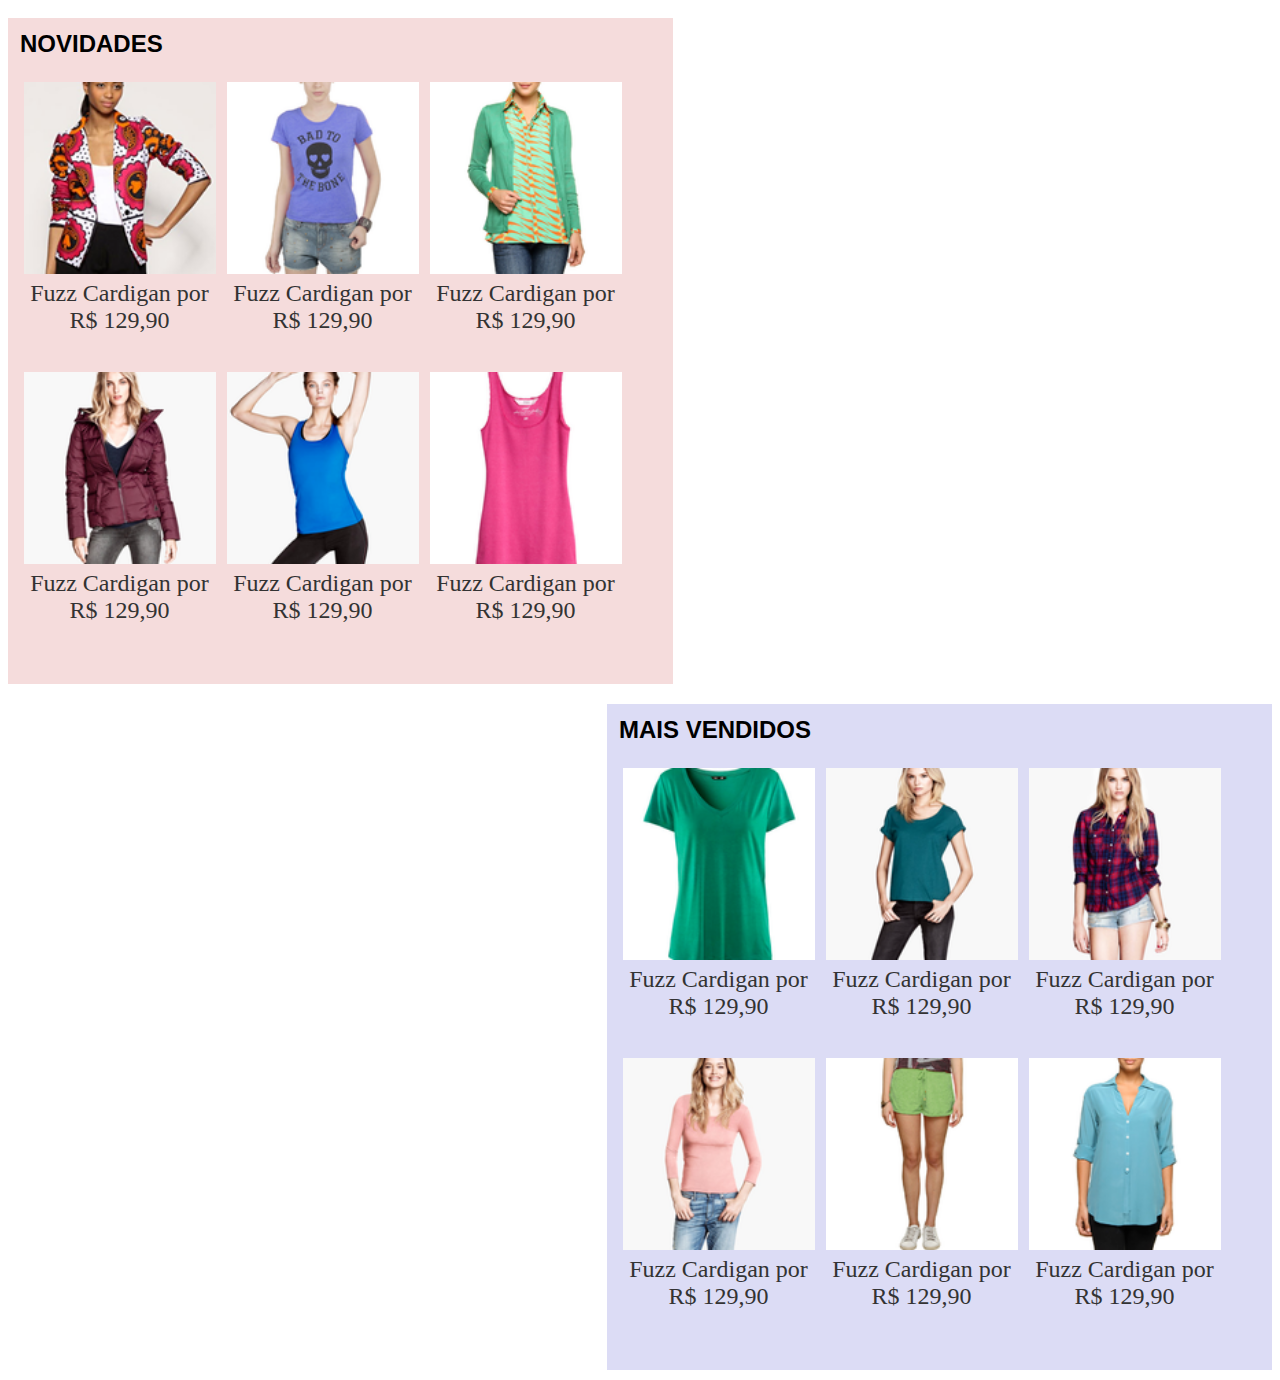
<file: mirrorfashion/paineis.html>
<!DOCTYPE html>
<html>

<head>
    <meta charset="utf-8">
    <link rel="stylesheet" href="css/paineis.css">
</head>

<body>
    <div class="container paineis">
        <!-- os paineis de novidades e mais vendidos entrarão aqui dentro -->
        <section class="painel novidades">
            <h2>Novidades</h2>
            <ol>
                <!-- primeiro produto -->
                <li>
                    <a href="produto1.html">
                        <figure><img src="img/produtos/miniatura1.png" alt="miniatura1">
                            <figcaption>Fuzz Cardigan por R$ 129,90</figcaption>
                        </figure>
                    </a>
                </li>
                <li>
                    <a href="produto2.html">
                        <figure><img src="img/produtos/miniatura2.png" alt="miniatura2">
                            <figcaption>Fuzz Cardigan por R$ 129,90</figcaption>
                        </figure>
                    </a>
                </li>
                <li>
                    <a href="produto3.html">
                        <figure><img src="img/produtos/miniatura3.png" alt="miniatura3">
                            <figcaption>Fuzz Cardigan por R$ 129,90</figcaption>
                        </figure>
                    </a>
                </li>
                <li>
                    <a href="produto4.html">
                        <figure><img src="img/produtos/miniatura4.png" alt="miniatura4">
                            <figcaption>Fuzz Cardigan por R$ 129,90</figcaption>
                        </figure>
                    </a>
                </li>
                <li>
                    <a href="produto5.html">
                        <figure><img src="img/produtos/miniatura5.png" alt="miniatura5">
                            <figcaption>Fuzz Cardigan por R$ 129,90</figcaption>
                        </figure>
                    </a>
                </li>
                <li>
                    <a href="produto6.html">
                        <figure><img src="img/produtos/miniatura6.png" alt="miniatura6">
                            <figcaption>Fuzz Cardigan por R$ 129,90</figcaption>
                        </figure>
                    </a>
                </li>
                <!-- fim do primeiro produto -->
                <!-- coloque mais produtos aqui! -->
            </ol>
        </section>
        <section class="painel mais-vendidos">
            <h2>Mais Vendidos</h2>
            <ol>
                <!-- coloque vários produtos aqui -->
                <li>
                    <a href="produto7.html">
                        <figure><img src="img/produtos/miniatura7.png" alt="miniatura7">
                            <figcaption>Fuzz Cardigan por R$ 129,90</figcaption>
                        </figure>
                    </a>
                </li>
                <li>
                    <a href="produto8.html">
                        <figure><img src="img/produtos/miniatura8.png" alt="miniatura8">
                            <figcaption>Fuzz Cardigan por R$ 129,90</figcaption>
                        </figure>
                    </a>
                </li>
                <li>
                    <a href="produto9.html">
                        <figure><img src="img/produtos/miniatura9.png" alt="miniatura9">
                            <figcaption>Fuzz Cardigan por R$ 129,90</figcaption>
                        </figure>
                    </a>
                </li>
                <li>
                    <a href="produto10.html">
                        <figure><img src="img/produtos/miniatura10.png" alt="miniatura10">
                            <figcaption>Fuzz Cardigan por R$ 129,90</figcaption>
                        </figure>
                    </a>
                </li>
                <li>
                    <a href="produto11.html">
                        <figure><img src="img/produtos/miniatura11.png" alt="miniatura11">
                            <figcaption>Fuzz Cardigan por R$ 129,90</figcaption>
                        </figure>
                    </a>
                </li>
                <li>
                    <a href="produto12.html">
                        <figure><img src="img/produtos/miniatura12.png" alt="miniatura12">
                            <figcaption>Fuzz Cardigan por R$ 129,90</figcaption>
                        </figure>
                    </a>
                </li>
            </ol>
        </section>
    </div>
    <!-- fim .container .paineis -->

</body>

</html>
</file>
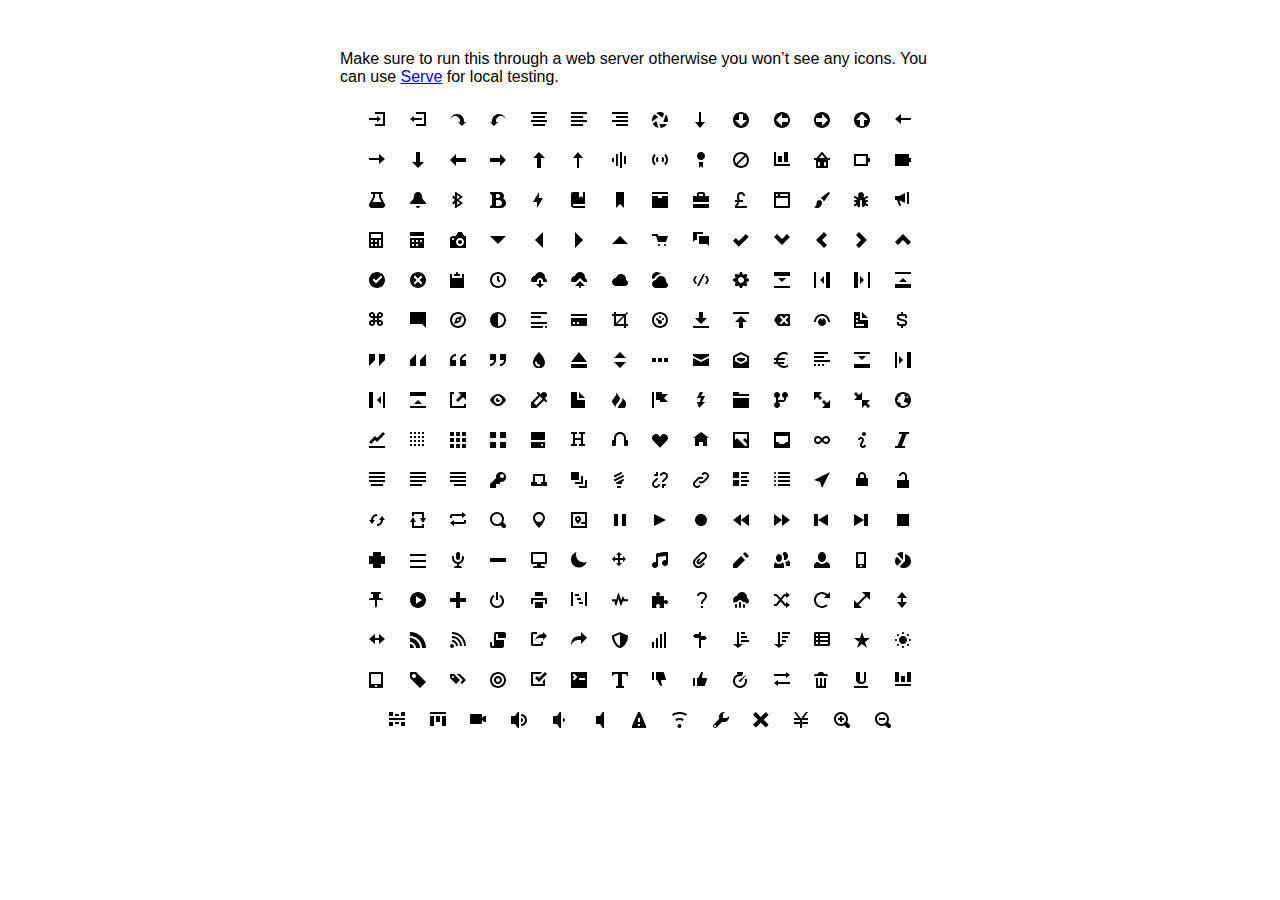
<file: mirrorfashion/open-iconic-master/sprite/open-iconic.html>
<!DOCTYPE html>
<html>
<head>
<meta charset="utf-8">
<style>
  body {
    font-family: 'Helvetica', sans-serif;
    margin: 50px 0;
  }

  .container {
    width: 600px;
    text-align: center;
    margin: 20px auto;
  }

  .intro {
    text-align: left;
  }

  .icon {

    margin: 10px;
    width: 16px;
    height: 16px;
  }
</style>
</head>
<body>

<div class="container">
  <p class='intro'>
    Make sure to run this through a web server otherwise you won&rsquo;t see any icons. You can use <a href="https://github.com/visionmedia/serve">Serve</a> for local testing.
  </p>
  <svg class="icon">
    <use xlink:href="open-iconic.svg#account-login"></use>
  </svg>

  <svg viewBox="0 0 8 8" class="icon">
    <use xlink:href="open-iconic.svg#account-logout"></use>
  </svg>

  <svg viewBox="0 0 8 8" class="icon">
    <use xlink:href="open-iconic.svg#action-redo"></use>
  </svg>

  <svg viewBox="0 0 8 8" class="icon">
    <use xlink:href="open-iconic.svg#action-undo"></use>
  </svg>

  <svg viewBox="0 0 8 8" class="icon">
    <use xlink:href="open-iconic.svg#align-center"></use>
  </svg>

  <svg viewBox="0 0 8 8" class="icon">
    <use xlink:href="open-iconic.svg#align-left"></use>
  </svg>

  <svg viewBox="0 0 8 8" class="icon">
    <use xlink:href="open-iconic.svg#align-right"></use>
  </svg>

  <svg viewBox="0 0 8 8" class="icon">
    <use xlink:href="open-iconic.svg#aperture"></use>
  </svg>

  <svg viewBox="0 0 8 8" class="icon">
    <use xlink:href="open-iconic.svg#arrow-bottom"></use>
  </svg>

  <svg viewBox="0 0 8 8" class="icon">
    <use xlink:href="open-iconic.svg#arrow-circle-bottom"></use>
  </svg>

  <svg viewBox="0 0 8 8" class="icon">
    <use xlink:href="open-iconic.svg#arrow-circle-left"></use>
  </svg>

  <svg viewBox="0 0 8 8" class="icon">
    <use xlink:href="open-iconic.svg#arrow-circle-right"></use>
  </svg>

  <svg viewBox="0 0 8 8" class="icon">
    <use xlink:href="open-iconic.svg#arrow-circle-top"></use>
  </svg>

  <svg viewBox="0 0 8 8" class="icon">
    <use xlink:href="open-iconic.svg#arrow-left"></use>
  </svg>

  <svg viewBox="0 0 8 8" class="icon">
    <use xlink:href="open-iconic.svg#arrow-right"></use>
  </svg>

  <svg viewBox="0 0 8 8" class="icon">
    <use xlink:href="open-iconic.svg#arrow-thick-bottom"></use>
  </svg>

  <svg viewBox="0 0 8 8" class="icon">
    <use xlink:href="open-iconic.svg#arrow-thick-left"></use>
  </svg>

  <svg viewBox="0 0 8 8" class="icon">
    <use xlink:href="open-iconic.svg#arrow-thick-right"></use>
  </svg>

  <svg viewBox="0 0 8 8" class="icon">
    <use xlink:href="open-iconic.svg#arrow-thick-top"></use>
  </svg>

  <svg viewBox="0 0 8 8" class="icon">
    <use xlink:href="open-iconic.svg#arrow-top"></use>
  </svg>

  <svg viewBox="0 0 8 8" class="icon">
    <use xlink:href="open-iconic.svg#audio-spectrum"></use>
  </svg>

  <svg viewBox="0 0 8 8" class="icon">
    <use xlink:href="open-iconic.svg#audio"></use>
  </svg>

  <svg viewBox="0 0 8 8" class="icon">
    <use xlink:href="open-iconic.svg#badge"></use>
  </svg>

  <svg viewBox="0 0 8 8" class="icon">
    <use xlink:href="open-iconic.svg#ban"></use>
  </svg>

  <svg viewBox="0 0 8 8" class="icon">
    <use xlink:href="open-iconic.svg#bar-chart"></use>
  </svg>

  <svg viewBox="0 0 8 8" class="icon">
    <use xlink:href="open-iconic.svg#basket"></use>
  </svg>

  <svg viewBox="0 0 8 8" class="icon">
    <use xlink:href="open-iconic.svg#battery-empty"></use>
  </svg>

  <svg viewBox="0 0 8 8" class="icon">
    <use xlink:href="open-iconic.svg#battery-full"></use>
  </svg>

  <svg viewBox="0 0 8 8" class="icon">
    <use xlink:href="open-iconic.svg#beaker"></use>
  </svg>

  <svg viewBox="0 0 8 8" class="icon">
    <use xlink:href="open-iconic.svg#bell"></use>
  </svg>

  <svg viewBox="0 0 8 8" class="icon">
    <use xlink:href="open-iconic.svg#bluetooth"></use>
  </svg>

  <svg viewBox="0 0 8 8" class="icon">
    <use xlink:href="open-iconic.svg#bold"></use>
  </svg>

  <svg viewBox="0 0 8 8" class="icon">
    <use xlink:href="open-iconic.svg#bolt"></use>
  </svg>

  <svg viewBox="0 0 8 8" class="icon">
    <use xlink:href="open-iconic.svg#book"></use>
  </svg>

  <svg viewBox="0 0 8 8" class="icon">
    <use xlink:href="open-iconic.svg#bookmark"></use>
  </svg>

  <svg viewBox="0 0 8 8" class="icon">
    <use xlink:href="open-iconic.svg#box"></use>
  </svg>

  <svg viewBox="0 0 8 8" class="icon">
    <use xlink:href="open-iconic.svg#briefcase"></use>
  </svg>

  <svg viewBox="0 0 8 8" class="icon">
    <use xlink:href="open-iconic.svg#british-pound"></use>
  </svg>

  <svg viewBox="0 0 8 8" class="icon">
    <use xlink:href="open-iconic.svg#browser"></use>
  </svg>

  <svg viewBox="0 0 8 8" class="icon">
    <use xlink:href="open-iconic.svg#brush"></use>
  </svg>

  <svg viewBox="0 0 8 8" class="icon">
    <use xlink:href="open-iconic.svg#bug"></use>
  </svg>

  <svg viewBox="0 0 8 8" class="icon">
    <use xlink:href="open-iconic.svg#bullhorn"></use>
  </svg>

  <svg viewBox="0 0 8 8" class="icon">
    <use xlink:href="open-iconic.svg#calculator"></use>
  </svg>

  <svg viewBox="0 0 8 8" class="icon">
    <use xlink:href="open-iconic.svg#calendar"></use>
  </svg>

  <svg viewBox="0 0 8 8" class="icon">
    <use xlink:href="open-iconic.svg#camera-slr"></use>
  </svg>

  <svg viewBox="0 0 8 8" class="icon">
    <use xlink:href="open-iconic.svg#caret-bottom"></use>
  </svg>

  <svg viewBox="0 0 8 8" class="icon">
    <use xlink:href="open-iconic.svg#caret-left"></use>
  </svg>

  <svg viewBox="0 0 8 8" class="icon">
    <use xlink:href="open-iconic.svg#caret-right"></use>
  </svg>

  <svg viewBox="0 0 8 8" class="icon">
    <use xlink:href="open-iconic.svg#caret-top"></use>
  </svg>

  <svg viewBox="0 0 8 8" class="icon">
    <use xlink:href="open-iconic.svg#cart"></use>
  </svg>

  <svg viewBox="0 0 8 8" class="icon">
    <use xlink:href="open-iconic.svg#chat"></use>
  </svg>

  <svg viewBox="0 0 8 8" class="icon">
    <use xlink:href="open-iconic.svg#check"></use>
  </svg>

  <svg viewBox="0 0 8 8" class="icon">
    <use xlink:href="open-iconic.svg#chevron-bottom"></use>
  </svg>

  <svg viewBox="0 0 8 8" class="icon">
    <use xlink:href="open-iconic.svg#chevron-left"></use>
  </svg>

  <svg viewBox="0 0 8 8" class="icon">
    <use xlink:href="open-iconic.svg#chevron-right"></use>
  </svg>

  <svg viewBox="0 0 8 8" class="icon">
    <use xlink:href="open-iconic.svg#chevron-top"></use>
  </svg>

  <svg viewBox="0 0 8 8" class="icon">
    <use xlink:href="open-iconic.svg#circle-check"></use>
  </svg>

  <svg viewBox="0 0 8 8" class="icon">
    <use xlink:href="open-iconic.svg#circle-x"></use>
  </svg>

  <svg viewBox="0 0 8 8" class="icon">
    <use xlink:href="open-iconic.svg#clipboard"></use>
  </svg>

  <svg viewBox="0 0 8 8" class="icon">
    <use xlink:href="open-iconic.svg#clock"></use>
  </svg>

  <svg viewBox="0 0 8 8" class="icon">
    <use xlink:href="open-iconic.svg#cloud-download"></use>
  </svg>

  <svg viewBox="0 0 8 8" class="icon">
    <use xlink:href="open-iconic.svg#cloud-upload"></use>
  </svg>

  <svg viewBox="0 0 8 8" class="icon">
    <use xlink:href="open-iconic.svg#cloud"></use>
  </svg>

  <svg viewBox="0 0 8 8" class="icon">
    <use xlink:href="open-iconic.svg#cloudy"></use>
  </svg>

  <svg viewBox="0 0 8 8" class="icon">
    <use xlink:href="open-iconic.svg#code"></use>
  </svg>

  <svg viewBox="0 0 8 8" class="icon">
    <use xlink:href="open-iconic.svg#cog"></use>
  </svg>

  <svg viewBox="0 0 8 8" class="icon">
    <use xlink:href="open-iconic.svg#collapse-down"></use>
  </svg>

  <svg viewBox="0 0 8 8" class="icon">
    <use xlink:href="open-iconic.svg#collapse-left"></use>
  </svg>

  <svg viewBox="0 0 8 8" class="icon">
    <use xlink:href="open-iconic.svg#collapse-right"></use>
  </svg>

  <svg viewBox="0 0 8 8" class="icon">
    <use xlink:href="open-iconic.svg#collapse-up"></use>
  </svg>

  <svg viewBox="0 0 8 8" class="icon">
    <use xlink:href="open-iconic.svg#command"></use>
  </svg>

  <svg viewBox="0 0 8 8" class="icon">
    <use xlink:href="open-iconic.svg#comment-square"></use>
  </svg>

  <svg viewBox="0 0 8 8" class="icon">
    <use xlink:href="open-iconic.svg#compass"></use>
  </svg>

  <svg viewBox="0 0 8 8" class="icon">
    <use xlink:href="open-iconic.svg#contrast"></use>
  </svg>

  <svg viewBox="0 0 8 8" class="icon">
    <use xlink:href="open-iconic.svg#copywriting"></use>
  </svg>

  <svg viewBox="0 0 8 8" class="icon">
    <use xlink:href="open-iconic.svg#credit-card"></use>
  </svg>

  <svg viewBox="0 0 8 8" class="icon">
    <use xlink:href="open-iconic.svg#crop"></use>
  </svg>

  <svg viewBox="0 0 8 8" class="icon">
    <use xlink:href="open-iconic.svg#dashboard"></use>
  </svg>

  <svg viewBox="0 0 8 8" class="icon">
    <use xlink:href="open-iconic.svg#data-transfer-download"></use>
  </svg>

  <svg viewBox="0 0 8 8" class="icon">
    <use xlink:href="open-iconic.svg#data-transfer-upload"></use>
  </svg>

  <svg viewBox="0 0 8 8" class="icon">
    <use xlink:href="open-iconic.svg#delete"></use>
  </svg>

  <svg viewBox="0 0 8 8" class="icon">
    <use xlink:href="open-iconic.svg#dial"></use>
  </svg>

  <svg viewBox="0 0 8 8" class="icon">
    <use xlink:href="open-iconic.svg#document"></use>
  </svg>

  <svg viewBox="0 0 8 8" class="icon">
    <use xlink:href="open-iconic.svg#dollar"></use>
  </svg>

  <svg viewBox="0 0 8 8" class="icon">
    <use xlink:href="open-iconic.svg#double-quote-sans-left"></use>
  </svg>

  <svg viewBox="0 0 8 8" class="icon">
    <use xlink:href="open-iconic.svg#double-quote-sans-right"></use>
  </svg>

  <svg viewBox="0 0 8 8" class="icon">
    <use xlink:href="open-iconic.svg#double-quote-serif-left"></use>
  </svg>

  <svg viewBox="0 0 8 8" class="icon">
    <use xlink:href="open-iconic.svg#double-quote-serif-right"></use>
  </svg>

  <svg viewBox="0 0 8 8" class="icon">
    <use xlink:href="open-iconic.svg#droplet"></use>
  </svg>

  <svg viewBox="0 0 8 8" class="icon">
    <use xlink:href="open-iconic.svg#eject"></use>
  </svg>

  <svg viewBox="0 0 8 8" class="icon">
    <use xlink:href="open-iconic.svg#elevator"></use>
  </svg>

  <svg viewBox="0 0 8 8" class="icon">
    <use xlink:href="open-iconic.svg#ellipses"></use>
  </svg>

  <svg viewBox="0 0 8 8" class="icon">
    <use xlink:href="open-iconic.svg#envelope-closed"></use>
  </svg>

  <svg viewBox="0 0 8 8" class="icon">
    <use xlink:href="open-iconic.svg#envelope-open"></use>
  </svg>

  <svg viewBox="0 0 8 8" class="icon">
    <use xlink:href="open-iconic.svg#euro"></use>
  </svg>

  <svg viewBox="0 0 8 8" class="icon">
    <use xlink:href="open-iconic.svg#excerpt"></use>
  </svg>

  <svg viewBox="0 0 8 8" class="icon">
    <use xlink:href="open-iconic.svg#expand-down"></use>
  </svg>

  <svg viewBox="0 0 8 8" class="icon">
    <use xlink:href="open-iconic.svg#expand-left"></use>
  </svg>

  <svg viewBox="0 0 8 8" class="icon">
    <use xlink:href="open-iconic.svg#expand-right"></use>
  </svg>

  <svg viewBox="0 0 8 8" class="icon">
    <use xlink:href="open-iconic.svg#expand-up"></use>
  </svg>

  <svg viewBox="0 0 8 8" class="icon">
    <use xlink:href="open-iconic.svg#external-link"></use>
  </svg>

  <svg viewBox="0 0 8 8" class="icon">
    <use xlink:href="open-iconic.svg#eye"></use>
  </svg>

  <svg viewBox="0 0 8 8" class="icon">
    <use xlink:href="open-iconic.svg#eyedropper"></use>
  </svg>

  <svg viewBox="0 0 8 8" class="icon">
    <use xlink:href="open-iconic.svg#file"></use>
  </svg>

  <svg viewBox="0 0 8 8" class="icon">
    <use xlink:href="open-iconic.svg#fire"></use>
  </svg>

  <svg viewBox="0 0 8 8" class="icon">
    <use xlink:href="open-iconic.svg#flag"></use>
  </svg>

  <svg viewBox="0 0 8 8" class="icon">
    <use xlink:href="open-iconic.svg#flash"></use>
  </svg>

  <svg viewBox="0 0 8 8" class="icon">
    <use xlink:href="open-iconic.svg#folder"></use>
  </svg>

  <svg viewBox="0 0 8 8" class="icon">
    <use xlink:href="open-iconic.svg#fork"></use>
  </svg>

  <svg viewBox="0 0 8 8" class="icon">
    <use xlink:href="open-iconic.svg#fullscreen-enter"></use>
  </svg>

  <svg viewBox="0 0 8 8" class="icon">
    <use xlink:href="open-iconic.svg#fullscreen-exit"></use>
  </svg>

  <svg viewBox="0 0 8 8" class="icon">
    <use xlink:href="open-iconic.svg#globe"></use>
  </svg>

  <svg viewBox="0 0 8 8" class="icon">
    <use xlink:href="open-iconic.svg#graph"></use>
  </svg>

  <svg viewBox="0 0 8 8" class="icon">
    <use xlink:href="open-iconic.svg#grid-four-up"></use>
  </svg>

  <svg viewBox="0 0 8 8" class="icon">
    <use xlink:href="open-iconic.svg#grid-three-up"></use>
  </svg>

  <svg viewBox="0 0 8 8" class="icon">
    <use xlink:href="open-iconic.svg#grid-two-up"></use>
  </svg>

  <svg viewBox="0 0 8 8" class="icon">
    <use xlink:href="open-iconic.svg#hard-drive"></use>
  </svg>

  <svg viewBox="0 0 8 8" class="icon">
    <use xlink:href="open-iconic.svg#header"></use>
  </svg>

  <svg viewBox="0 0 8 8" class="icon">
    <use xlink:href="open-iconic.svg#headphones"></use>
  </svg>

  <svg viewBox="0 0 8 8" class="icon">
    <use xlink:href="open-iconic.svg#heart"></use>
  </svg>

  <svg viewBox="0 0 8 8" class="icon">
    <use xlink:href="open-iconic.svg#home"></use>
  </svg>

  <svg viewBox="0 0 8 8" class="icon">
    <use xlink:href="open-iconic.svg#image"></use>
  </svg>

  <svg viewBox="0 0 8 8" class="icon">
    <use xlink:href="open-iconic.svg#inbox"></use>
  </svg>

  <svg viewBox="0 0 8 8" class="icon">
    <use xlink:href="open-iconic.svg#infinity"></use>
  </svg>

  <svg viewBox="0 0 8 8" class="icon">
    <use xlink:href="open-iconic.svg#info"></use>
  </svg>

  <svg viewBox="0 0 8 8" class="icon">
    <use xlink:href="open-iconic.svg#italic"></use>
  </svg>

  <svg viewBox="0 0 8 8" class="icon">
    <use xlink:href="open-iconic.svg#justify-center"></use>
  </svg>

  <svg viewBox="0 0 8 8" class="icon">
    <use xlink:href="open-iconic.svg#justify-left"></use>
  </svg>

  <svg viewBox="0 0 8 8" class="icon">
    <use xlink:href="open-iconic.svg#justify-right"></use>
  </svg>

  <svg viewBox="0 0 8 8" class="icon">
    <use xlink:href="open-iconic.svg#key"></use>
  </svg>

  <svg viewBox="0 0 8 8" class="icon">
    <use xlink:href="open-iconic.svg#laptop"></use>
  </svg>

  <svg viewBox="0 0 8 8" class="icon">
    <use xlink:href="open-iconic.svg#layers"></use>
  </svg>

  <svg viewBox="0 0 8 8" class="icon">
    <use xlink:href="open-iconic.svg#lightbulb"></use>
  </svg>

  <svg viewBox="0 0 8 8" class="icon">
    <use xlink:href="open-iconic.svg#link-broken"></use>
  </svg>

  <svg viewBox="0 0 8 8" class="icon">
    <use xlink:href="open-iconic.svg#link-intact"></use>
  </svg>

  <svg viewBox="0 0 8 8" class="icon">
    <use xlink:href="open-iconic.svg#list-rich"></use>
  </svg>

  <svg viewBox="0 0 8 8" class="icon">
    <use xlink:href="open-iconic.svg#list"></use>
  </svg>

  <svg viewBox="0 0 8 8" class="icon">
    <use xlink:href="open-iconic.svg#location"></use>
  </svg>

  <svg viewBox="0 0 8 8" class="icon">
    <use xlink:href="open-iconic.svg#lock-locked"></use>
  </svg>

  <svg viewBox="0 0 8 8" class="icon">
    <use xlink:href="open-iconic.svg#lock-unlocked"></use>
  </svg>

  <svg viewBox="0 0 8 8" class="icon">
    <use xlink:href="open-iconic.svg#loop-circular"></use>
  </svg>

  <svg viewBox="0 0 8 8" class="icon">
    <use xlink:href="open-iconic.svg#loop-square"></use>
  </svg>

  <svg viewBox="0 0 8 8" class="icon">
    <use xlink:href="open-iconic.svg#loop"></use>
  </svg>

  <svg viewBox="0 0 8 8" class="icon">
    <use xlink:href="open-iconic.svg#magnifying-glass"></use>
  </svg>

  <svg viewBox="0 0 8 8" class="icon">
    <use xlink:href="open-iconic.svg#map-marker"></use>
  </svg>

  <svg viewBox="0 0 8 8" class="icon">
    <use xlink:href="open-iconic.svg#map"></use>
  </svg>

  <svg viewBox="0 0 8 8" class="icon">
    <use xlink:href="open-iconic.svg#media-pause"></use>
  </svg>

  <svg viewBox="0 0 8 8" class="icon">
    <use xlink:href="open-iconic.svg#media-play"></use>
  </svg>

  <svg viewBox="0 0 8 8" class="icon">
    <use xlink:href="open-iconic.svg#media-record"></use>
  </svg>

  <svg viewBox="0 0 8 8" class="icon">
    <use xlink:href="open-iconic.svg#media-skip-backward"></use>
  </svg>

  <svg viewBox="0 0 8 8" class="icon">
    <use xlink:href="open-iconic.svg#media-skip-forward"></use>
  </svg>

  <svg viewBox="0 0 8 8" class="icon">
    <use xlink:href="open-iconic.svg#media-step-backward"></use>
  </svg>

  <svg viewBox="0 0 8 8" class="icon">
    <use xlink:href="open-iconic.svg#media-step-forward"></use>
  </svg>

  <svg viewBox="0 0 8 8" class="icon">
    <use xlink:href="open-iconic.svg#media-stop"></use>
  </svg>

  <svg viewBox="0 0 8 8" class="icon">
    <use xlink:href="open-iconic.svg#medical-cross"></use>
  </svg>

  <svg viewBox="0 0 8 8" class="icon">
    <use xlink:href="open-iconic.svg#menu"></use>
  </svg>

  <svg viewBox="0 0 8 8" class="icon">
    <use xlink:href="open-iconic.svg#microphone"></use>
  </svg>

  <svg viewBox="0 0 8 8" class="icon">
    <use xlink:href="open-iconic.svg#minus"></use>
  </svg>

  <svg viewBox="0 0 8 8" class="icon">
    <use xlink:href="open-iconic.svg#monitor"></use>
  </svg>

  <svg viewBox="0 0 8 8" class="icon">
    <use xlink:href="open-iconic.svg#moon"></use>
  </svg>

  <svg viewBox="0 0 8 8" class="icon">
    <use xlink:href="open-iconic.svg#move"></use>
  </svg>

  <svg viewBox="0 0 8 8" class="icon">
    <use xlink:href="open-iconic.svg#musical-note"></use>
  </svg>

  <svg viewBox="0 0 8 8" class="icon">
    <use xlink:href="open-iconic.svg#paperclip"></use>
  </svg>

  <svg viewBox="0 0 8 8" class="icon">
    <use xlink:href="open-iconic.svg#pencil"></use>
  </svg>

  <svg viewBox="0 0 8 8" class="icon">
    <use xlink:href="open-iconic.svg#people"></use>
  </svg>

  <svg viewBox="0 0 8 8" class="icon">
    <use xlink:href="open-iconic.svg#person"></use>
  </svg>

  <svg viewBox="0 0 8 8" class="icon">
    <use xlink:href="open-iconic.svg#phone"></use>
  </svg>

  <svg viewBox="0 0 8 8" class="icon">
    <use xlink:href="open-iconic.svg#pie-chart"></use>
  </svg>

  <svg viewBox="0 0 8 8" class="icon">
    <use xlink:href="open-iconic.svg#pin"></use>
  </svg>

  <svg viewBox="0 0 8 8" class="icon">
    <use xlink:href="open-iconic.svg#play-circle"></use>
  </svg>

  <svg viewBox="0 0 8 8" class="icon">
    <use xlink:href="open-iconic.svg#plus"></use>
  </svg>

  <svg viewBox="0 0 8 8" class="icon">
    <use xlink:href="open-iconic.svg#power-standby"></use>
  </svg>

  <svg viewBox="0 0 8 8" class="icon">
    <use xlink:href="open-iconic.svg#print"></use>
  </svg>

  <svg viewBox="0 0 8 8" class="icon">
    <use xlink:href="open-iconic.svg#project"></use>
  </svg>

  <svg viewBox="0 0 8 8" class="icon">
    <use xlink:href="open-iconic.svg#pulse"></use>
  </svg>

  <svg viewBox="0 0 8 8" class="icon">
    <use xlink:href="open-iconic.svg#puzzle-piece"></use>
  </svg>

  <svg viewBox="0 0 8 8" class="icon">
    <use xlink:href="open-iconic.svg#question-mark"></use>
  </svg>

  <svg viewBox="0 0 8 8" class="icon">
    <use xlink:href="open-iconic.svg#rain"></use>
  </svg>

  <svg viewBox="0 0 8 8" class="icon">
    <use xlink:href="open-iconic.svg#random"></use>
  </svg>

  <svg viewBox="0 0 8 8" class="icon">
    <use xlink:href="open-iconic.svg#reload"></use>
  </svg>

  <svg viewBox="0 0 8 8" class="icon">
    <use xlink:href="open-iconic.svg#resize-both"></use>
  </svg>

  <svg viewBox="0 0 8 8" class="icon">
    <use xlink:href="open-iconic.svg#resize-height"></use>
  </svg>

  <svg viewBox="0 0 8 8" class="icon">
    <use xlink:href="open-iconic.svg#resize-width"></use>
  </svg>

  <svg viewBox="0 0 8 8" class="icon">
    <use xlink:href="open-iconic.svg#rss-alt"></use>
  </svg>

  <svg viewBox="0 0 8 8" class="icon">
    <use xlink:href="open-iconic.svg#rss"></use>
  </svg>

  <svg viewBox="0 0 8 8" class="icon">
    <use xlink:href="open-iconic.svg#script"></use>
  </svg>

  <svg viewBox="0 0 8 8" class="icon">
    <use xlink:href="open-iconic.svg#share-boxed"></use>
  </svg>

  <svg viewBox="0 0 8 8" class="icon">
    <use xlink:href="open-iconic.svg#share"></use>
  </svg>

  <svg viewBox="0 0 8 8" class="icon">
    <use xlink:href="open-iconic.svg#shield"></use>
  </svg>

  <svg viewBox="0 0 8 8" class="icon">
    <use xlink:href="open-iconic.svg#signal"></use>
  </svg>

  <svg viewBox="0 0 8 8" class="icon">
    <use xlink:href="open-iconic.svg#signpost"></use>
  </svg>

  <svg viewBox="0 0 8 8" class="icon">
    <use xlink:href="open-iconic.svg#sort-ascending"></use>
  </svg>

  <svg viewBox="0 0 8 8" class="icon">
    <use xlink:href="open-iconic.svg#sort-descending"></use>
  </svg>

  <svg viewBox="0 0 8 8" class="icon">
    <use xlink:href="open-iconic.svg#spreadsheet"></use>
  </svg>

  <svg viewBox="0 0 8 8" class="icon">
    <use xlink:href="open-iconic.svg#star"></use>
  </svg>

  <svg viewBox="0 0 8 8" class="icon">
    <use xlink:href="open-iconic.svg#sun"></use>
  </svg>

  <svg viewBox="0 0 8 8" class="icon">
    <use xlink:href="open-iconic.svg#tablet"></use>
  </svg>

  <svg viewBox="0 0 8 8" class="icon">
    <use xlink:href="open-iconic.svg#tag"></use>
  </svg>

  <svg viewBox="0 0 8 8" class="icon">
    <use xlink:href="open-iconic.svg#tags"></use>
  </svg>

  <svg viewBox="0 0 8 8" class="icon">
    <use xlink:href="open-iconic.svg#target"></use>
  </svg>

  <svg viewBox="0 0 8 8" class="icon">
    <use xlink:href="open-iconic.svg#task"></use>
  </svg>

  <svg viewBox="0 0 8 8" class="icon">
    <use xlink:href="open-iconic.svg#terminal"></use>
  </svg>

  <svg viewBox="0 0 8 8" class="icon">
    <use xlink:href="open-iconic.svg#text"></use>
  </svg>

  <svg viewBox="0 0 8 8" class="icon">
    <use xlink:href="open-iconic.svg#thumb-down"></use>
  </svg>

  <svg viewBox="0 0 8 8" class="icon">
    <use xlink:href="open-iconic.svg#thumb-up"></use>
  </svg>

  <svg viewBox="0 0 8 8" class="icon">
    <use xlink:href="open-iconic.svg#timer"></use>
  </svg>

  <svg viewBox="0 0 8 8" class="icon">
    <use xlink:href="open-iconic.svg#transfer"></use>
  </svg>

  <svg viewBox="0 0 8 8" class="icon">
    <use xlink:href="open-iconic.svg#trash"></use>
  </svg>

  <svg viewBox="0 0 8 8" class="icon">
    <use xlink:href="open-iconic.svg#underline"></use>
  </svg>

  <svg viewBox="0 0 8 8" class="icon">
    <use xlink:href="open-iconic.svg#vertical-align-bottom"></use>
  </svg>

  <svg viewBox="0 0 8 8" class="icon">
    <use xlink:href="open-iconic.svg#vertical-align-center"></use>
  </svg>

  <svg viewBox="0 0 8 8" class="icon">
    <use xlink:href="open-iconic.svg#vertical-align-top"></use>
  </svg>

  <svg viewBox="0 0 8 8" class="icon">
    <use xlink:href="open-iconic.svg#video"></use>
  </svg>

  <svg viewBox="0 0 8 8" class="icon">
    <use xlink:href="open-iconic.svg#volume-high"></use>
  </svg>

  <svg viewBox="0 0 8 8" class="icon">
    <use xlink:href="open-iconic.svg#volume-low"></use>
  </svg>

  <svg viewBox="0 0 8 8" class="icon">
    <use xlink:href="open-iconic.svg#volume-off"></use>
  </svg>

  <svg viewBox="0 0 8 8" class="icon">
    <use xlink:href="open-iconic.svg#warning"></use>
  </svg>

  <svg viewBox="0 0 8 8" class="icon">
    <use xlink:href="open-iconic.svg#wifi"></use>
  </svg>

  <svg viewBox="0 0 8 8" class="icon">
    <use xlink:href="open-iconic.svg#wrench"></use>
  </svg>

  <svg viewBox="0 0 8 8" class="icon">
    <use xlink:href="open-iconic.svg#x"></use>
  </svg>

  <svg viewBox="0 0 8 8" class="icon">
    <use xlink:href="open-iconic.svg#yen"></use>
  </svg>

  <svg viewBox="0 0 8 8" class="icon">
    <use xlink:href="open-iconic.svg#zoom-in"></use>
  </svg>

  <svg viewBox="0 0 8 8" class="icon">
    <use xlink:href="open-iconic.svg#zoom-out"></use>
  </svg>

</div>
</body>
</html>
</file>
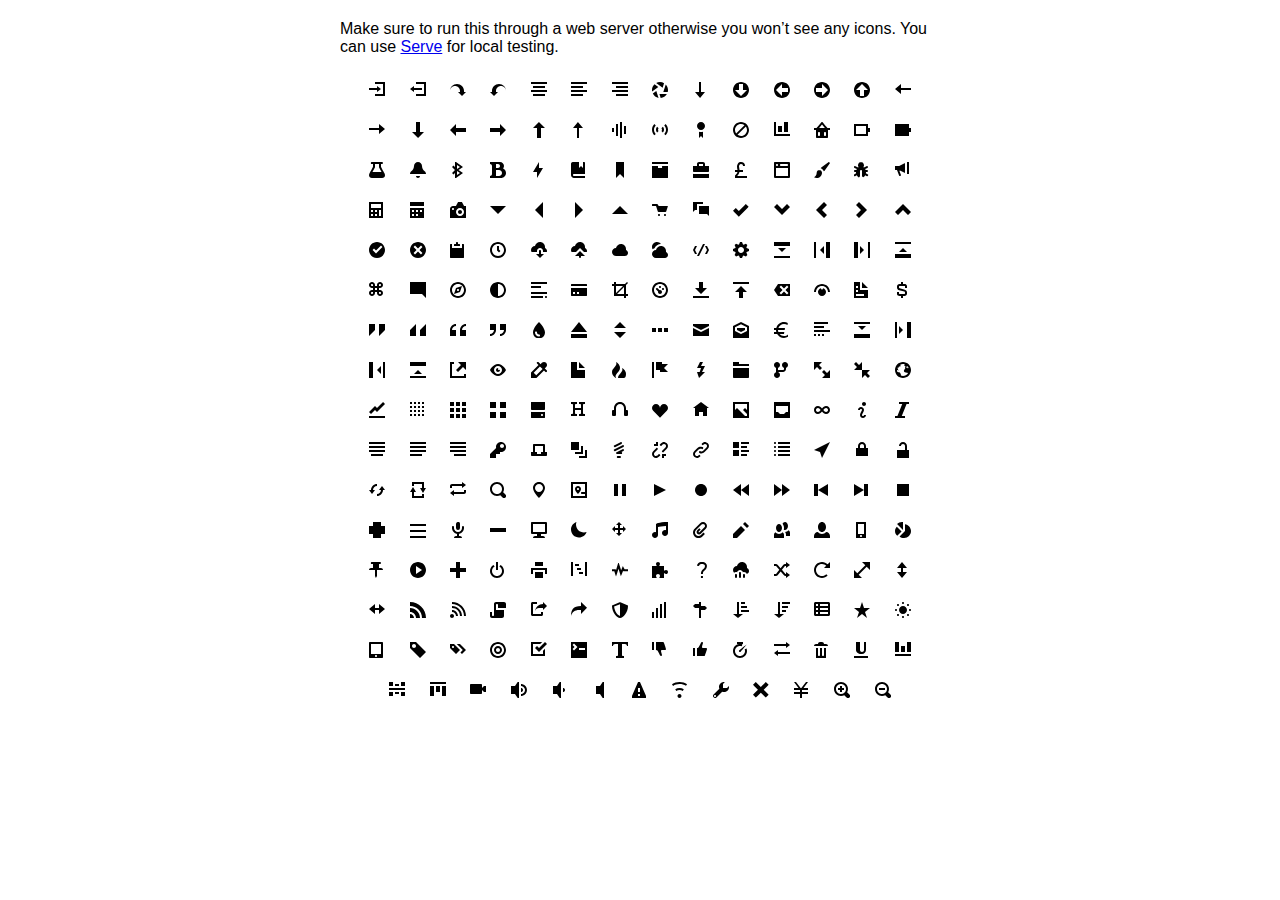
<file: mirrorfashion/open-iconic-master/sprite/sprite.html>
<!DOCTYPE html>
<html>
<head>
<meta charset="utf-8">
<style>
  body {
    font-family: Helvetica, sans-serif;
  }

  .container {
    width: 600px;
    text-align: center;
    margin: 20px auto;
  }

  .message {
    text-align: left;
  }

  .icon {
    display: inline-block;
    margin: 10px;
    width: 16px;
    height: 16px;
  }
</style>
</head>
<body>

<div class="container">
  <p class="message">Make sure to run this through a web server otherwise you won&rsquo;t see any icons. You can use <a href="https://github.com/visionmedia/serve">Serve</a> for local testing.</p>
  <svg class="icon">
    <use xlink:href="sprite.svg#account-login"></use>
  </svg>

  <svg class="icon">
    <use xlink:href="sprite.svg#account-logout"></use>
  </svg>

  <svg class="icon">
    <use xlink:href="sprite.svg#action-redo"></use>
  </svg>

  <svg class="icon">
    <use xlink:href="sprite.svg#action-undo"></use>
  </svg>

  <svg class="icon">
    <use xlink:href="sprite.svg#align-center"></use>
  </svg>

  <svg class="icon">
    <use xlink:href="sprite.svg#align-left"></use>
  </svg>

  <svg class="icon">
    <use xlink:href="sprite.svg#align-right"></use>
  </svg>

  <svg class="icon">
    <use xlink:href="sprite.svg#aperture"></use>
  </svg>

  <svg class="icon">
    <use xlink:href="sprite.svg#arrow-bottom"></use>
  </svg>

  <svg class="icon">
    <use xlink:href="sprite.svg#arrow-circle-bottom"></use>
  </svg>

  <svg class="icon">
    <use xlink:href="sprite.svg#arrow-circle-left"></use>
  </svg>

  <svg class="icon">
    <use xlink:href="sprite.svg#arrow-circle-right"></use>
  </svg>

  <svg class="icon">
    <use xlink:href="sprite.svg#arrow-circle-top"></use>
  </svg>

  <svg class="icon">
    <use xlink:href="sprite.svg#arrow-left"></use>
  </svg>

  <svg class="icon">
    <use xlink:href="sprite.svg#arrow-right"></use>
  </svg>

  <svg class="icon">
    <use xlink:href="sprite.svg#arrow-thick-bottom"></use>
  </svg>

  <svg class="icon">
    <use xlink:href="sprite.svg#arrow-thick-left"></use>
  </svg>

  <svg class="icon">
    <use xlink:href="sprite.svg#arrow-thick-right"></use>
  </svg>

  <svg class="icon">
    <use xlink:href="sprite.svg#arrow-thick-top"></use>
  </svg>

  <svg class="icon">
    <use xlink:href="sprite.svg#arrow-top"></use>
  </svg>

  <svg class="icon">
    <use xlink:href="sprite.svg#audio-spectrum"></use>
  </svg>

  <svg class="icon">
    <use xlink:href="sprite.svg#audio"></use>
  </svg>

  <svg class="icon">
    <use xlink:href="sprite.svg#badge"></use>
  </svg>

  <svg class="icon">
    <use xlink:href="sprite.svg#ban"></use>
  </svg>

  <svg class="icon">
    <use xlink:href="sprite.svg#bar-chart"></use>
  </svg>

  <svg class="icon">
    <use xlink:href="sprite.svg#basket"></use>
  </svg>

  <svg class="icon">
    <use xlink:href="sprite.svg#battery-empty"></use>
  </svg>

  <svg class="icon">
    <use xlink:href="sprite.svg#battery-full"></use>
  </svg>

  <svg class="icon">
    <use xlink:href="sprite.svg#beaker"></use>
  </svg>

  <svg class="icon">
    <use xlink:href="sprite.svg#bell"></use>
  </svg>

  <svg class="icon">
    <use xlink:href="sprite.svg#bluetooth"></use>
  </svg>

  <svg class="icon">
    <use xlink:href="sprite.svg#bold"></use>
  </svg>

  <svg class="icon">
    <use xlink:href="sprite.svg#bolt"></use>
  </svg>

  <svg class="icon">
    <use xlink:href="sprite.svg#book"></use>
  </svg>

  <svg class="icon">
    <use xlink:href="sprite.svg#bookmark"></use>
  </svg>

  <svg class="icon">
    <use xlink:href="sprite.svg#box"></use>
  </svg>

  <svg class="icon">
    <use xlink:href="sprite.svg#briefcase"></use>
  </svg>

  <svg class="icon">
    <use xlink:href="sprite.svg#british-pound"></use>
  </svg>

  <svg class="icon">
    <use xlink:href="sprite.svg#browser"></use>
  </svg>

  <svg class="icon">
    <use xlink:href="sprite.svg#brush"></use>
  </svg>

  <svg class="icon">
    <use xlink:href="sprite.svg#bug"></use>
  </svg>

  <svg class="icon">
    <use xlink:href="sprite.svg#bullhorn"></use>
  </svg>

  <svg class="icon">
    <use xlink:href="sprite.svg#calculator"></use>
  </svg>

  <svg class="icon">
    <use xlink:href="sprite.svg#calendar"></use>
  </svg>

  <svg class="icon">
    <use xlink:href="sprite.svg#camera-slr"></use>
  </svg>

  <svg class="icon">
    <use xlink:href="sprite.svg#caret-bottom"></use>
  </svg>

  <svg class="icon">
    <use xlink:href="sprite.svg#caret-left"></use>
  </svg>

  <svg class="icon">
    <use xlink:href="sprite.svg#caret-right"></use>
  </svg>

  <svg class="icon">
    <use xlink:href="sprite.svg#caret-top"></use>
  </svg>

  <svg class="icon">
    <use xlink:href="sprite.svg#cart"></use>
  </svg>

  <svg class="icon">
    <use xlink:href="sprite.svg#chat"></use>
  </svg>

  <svg class="icon">
    <use xlink:href="sprite.svg#check"></use>
  </svg>

  <svg class="icon">
    <use xlink:href="sprite.svg#chevron-bottom"></use>
  </svg>

  <svg class="icon">
    <use xlink:href="sprite.svg#chevron-left"></use>
  </svg>

  <svg class="icon">
    <use xlink:href="sprite.svg#chevron-right"></use>
  </svg>

  <svg class="icon">
    <use xlink:href="sprite.svg#chevron-top"></use>
  </svg>

  <svg class="icon">
    <use xlink:href="sprite.svg#circle-check"></use>
  </svg>

  <svg class="icon">
    <use xlink:href="sprite.svg#circle-x"></use>
  </svg>

  <svg class="icon">
    <use xlink:href="sprite.svg#clipboard"></use>
  </svg>

  <svg class="icon">
    <use xlink:href="sprite.svg#clock"></use>
  </svg>

  <svg class="icon">
    <use xlink:href="sprite.svg#cloud-download"></use>
  </svg>

  <svg class="icon">
    <use xlink:href="sprite.svg#cloud-upload"></use>
  </svg>

  <svg class="icon">
    <use xlink:href="sprite.svg#cloud"></use>
  </svg>

  <svg class="icon">
    <use xlink:href="sprite.svg#cloudy"></use>
  </svg>

  <svg class="icon">
    <use xlink:href="sprite.svg#code"></use>
  </svg>

  <svg class="icon">
    <use xlink:href="sprite.svg#cog"></use>
  </svg>

  <svg class="icon">
    <use xlink:href="sprite.svg#collapse-down"></use>
  </svg>

  <svg class="icon">
    <use xlink:href="sprite.svg#collapse-left"></use>
  </svg>

  <svg class="icon">
    <use xlink:href="sprite.svg#collapse-right"></use>
  </svg>

  <svg class="icon">
    <use xlink:href="sprite.svg#collapse-up"></use>
  </svg>

  <svg class="icon">
    <use xlink:href="sprite.svg#command"></use>
  </svg>

  <svg class="icon">
    <use xlink:href="sprite.svg#comment-square"></use>
  </svg>

  <svg class="icon">
    <use xlink:href="sprite.svg#compass"></use>
  </svg>

  <svg class="icon">
    <use xlink:href="sprite.svg#contrast"></use>
  </svg>

  <svg class="icon">
    <use xlink:href="sprite.svg#copywriting"></use>
  </svg>

  <svg class="icon">
    <use xlink:href="sprite.svg#credit-card"></use>
  </svg>

  <svg class="icon">
    <use xlink:href="sprite.svg#crop"></use>
  </svg>

  <svg class="icon">
    <use xlink:href="sprite.svg#dashboard"></use>
  </svg>

  <svg class="icon">
    <use xlink:href="sprite.svg#data-transfer-download"></use>
  </svg>

  <svg class="icon">
    <use xlink:href="sprite.svg#data-transfer-upload"></use>
  </svg>

  <svg class="icon">
    <use xlink:href="sprite.svg#delete"></use>
  </svg>

  <svg class="icon">
    <use xlink:href="sprite.svg#dial"></use>
  </svg>

  <svg class="icon">
    <use xlink:href="sprite.svg#document"></use>
  </svg>

  <svg class="icon">
    <use xlink:href="sprite.svg#dollar"></use>
  </svg>

  <svg class="icon">
    <use xlink:href="sprite.svg#double-quote-sans-left"></use>
  </svg>

  <svg class="icon">
    <use xlink:href="sprite.svg#double-quote-sans-right"></use>
  </svg>

  <svg class="icon">
    <use xlink:href="sprite.svg#double-quote-serif-left"></use>
  </svg>

  <svg class="icon">
    <use xlink:href="sprite.svg#double-quote-serif-right"></use>
  </svg>

  <svg class="icon">
    <use xlink:href="sprite.svg#droplet"></use>
  </svg>

  <svg class="icon">
    <use xlink:href="sprite.svg#eject"></use>
  </svg>

  <svg class="icon">
    <use xlink:href="sprite.svg#elevator"></use>
  </svg>

  <svg class="icon">
    <use xlink:href="sprite.svg#ellipses"></use>
  </svg>

  <svg class="icon">
    <use xlink:href="sprite.svg#envelope-closed"></use>
  </svg>

  <svg class="icon">
    <use xlink:href="sprite.svg#envelope-open"></use>
  </svg>

  <svg class="icon">
    <use xlink:href="sprite.svg#euro"></use>
  </svg>

  <svg class="icon">
    <use xlink:href="sprite.svg#excerpt"></use>
  </svg>

  <svg class="icon">
    <use xlink:href="sprite.svg#expand-down"></use>
  </svg>

  <svg class="icon">
    <use xlink:href="sprite.svg#expand-left"></use>
  </svg>

  <svg class="icon">
    <use xlink:href="sprite.svg#expand-right"></use>
  </svg>

  <svg class="icon">
    <use xlink:href="sprite.svg#expand-up"></use>
  </svg>

  <svg class="icon">
    <use xlink:href="sprite.svg#external-link"></use>
  </svg>

  <svg class="icon">
    <use xlink:href="sprite.svg#eye"></use>
  </svg>

  <svg class="icon">
    <use xlink:href="sprite.svg#eyedropper"></use>
  </svg>

  <svg class="icon">
    <use xlink:href="sprite.svg#file"></use>
  </svg>

  <svg class="icon">
    <use xlink:href="sprite.svg#fire"></use>
  </svg>

  <svg class="icon">
    <use xlink:href="sprite.svg#flag"></use>
  </svg>

  <svg class="icon">
    <use xlink:href="sprite.svg#flash"></use>
  </svg>

  <svg class="icon">
    <use xlink:href="sprite.svg#folder"></use>
  </svg>

  <svg class="icon">
    <use xlink:href="sprite.svg#fork"></use>
  </svg>

  <svg class="icon">
    <use xlink:href="sprite.svg#fullscreen-enter"></use>
  </svg>

  <svg class="icon">
    <use xlink:href="sprite.svg#fullscreen-exit"></use>
  </svg>

  <svg class="icon">
    <use xlink:href="sprite.svg#globe"></use>
  </svg>

  <svg class="icon">
    <use xlink:href="sprite.svg#graph"></use>
  </svg>

  <svg class="icon">
    <use xlink:href="sprite.svg#grid-four-up"></use>
  </svg>

  <svg class="icon">
    <use xlink:href="sprite.svg#grid-three-up"></use>
  </svg>

  <svg class="icon">
    <use xlink:href="sprite.svg#grid-two-up"></use>
  </svg>

  <svg class="icon">
    <use xlink:href="sprite.svg#hard-drive"></use>
  </svg>

  <svg class="icon">
    <use xlink:href="sprite.svg#header"></use>
  </svg>

  <svg class="icon">
    <use xlink:href="sprite.svg#headphones"></use>
  </svg>

  <svg class="icon">
    <use xlink:href="sprite.svg#heart"></use>
  </svg>

  <svg class="icon">
    <use xlink:href="sprite.svg#home"></use>
  </svg>

  <svg class="icon">
    <use xlink:href="sprite.svg#image"></use>
  </svg>

  <svg class="icon">
    <use xlink:href="sprite.svg#inbox"></use>
  </svg>

  <svg class="icon">
    <use xlink:href="sprite.svg#infinity"></use>
  </svg>

  <svg class="icon">
    <use xlink:href="sprite.svg#info"></use>
  </svg>

  <svg class="icon">
    <use xlink:href="sprite.svg#italic"></use>
  </svg>

  <svg class="icon">
    <use xlink:href="sprite.svg#justify-center"></use>
  </svg>

  <svg class="icon">
    <use xlink:href="sprite.svg#justify-left"></use>
  </svg>

  <svg class="icon">
    <use xlink:href="sprite.svg#justify-right"></use>
  </svg>

  <svg class="icon">
    <use xlink:href="sprite.svg#key"></use>
  </svg>

  <svg class="icon">
    <use xlink:href="sprite.svg#laptop"></use>
  </svg>

  <svg class="icon">
    <use xlink:href="sprite.svg#layers"></use>
  </svg>

  <svg class="icon">
    <use xlink:href="sprite.svg#lightbulb"></use>
  </svg>

  <svg class="icon">
    <use xlink:href="sprite.svg#link-broken"></use>
  </svg>

  <svg class="icon">
    <use xlink:href="sprite.svg#link-intact"></use>
  </svg>

  <svg class="icon">
    <use xlink:href="sprite.svg#list-rich"></use>
  </svg>

  <svg class="icon">
    <use xlink:href="sprite.svg#list"></use>
  </svg>

  <svg class="icon">
    <use xlink:href="sprite.svg#location"></use>
  </svg>

  <svg class="icon">
    <use xlink:href="sprite.svg#lock-locked"></use>
  </svg>

  <svg class="icon">
    <use xlink:href="sprite.svg#lock-unlocked"></use>
  </svg>

  <svg class="icon">
    <use xlink:href="sprite.svg#loop-circular"></use>
  </svg>

  <svg class="icon">
    <use xlink:href="sprite.svg#loop-square"></use>
  </svg>

  <svg class="icon">
    <use xlink:href="sprite.svg#loop"></use>
  </svg>

  <svg class="icon">
    <use xlink:href="sprite.svg#magnifying-glass"></use>
  </svg>

  <svg class="icon">
    <use xlink:href="sprite.svg#map-marker"></use>
  </svg>

  <svg class="icon">
    <use xlink:href="sprite.svg#map"></use>
  </svg>

  <svg class="icon">
    <use xlink:href="sprite.svg#media-pause"></use>
  </svg>

  <svg class="icon">
    <use xlink:href="sprite.svg#media-play"></use>
  </svg>

  <svg class="icon">
    <use xlink:href="sprite.svg#media-record"></use>
  </svg>

  <svg class="icon">
    <use xlink:href="sprite.svg#media-skip-backward"></use>
  </svg>

  <svg class="icon">
    <use xlink:href="sprite.svg#media-skip-forward"></use>
  </svg>

  <svg class="icon">
    <use xlink:href="sprite.svg#media-step-backward"></use>
  </svg>

  <svg class="icon">
    <use xlink:href="sprite.svg#media-step-forward"></use>
  </svg>

  <svg class="icon">
    <use xlink:href="sprite.svg#media-stop"></use>
  </svg>

  <svg class="icon">
    <use xlink:href="sprite.svg#medical-cross"></use>
  </svg>

  <svg class="icon">
    <use xlink:href="sprite.svg#menu"></use>
  </svg>

  <svg class="icon">
    <use xlink:href="sprite.svg#microphone"></use>
  </svg>

  <svg class="icon">
    <use xlink:href="sprite.svg#minus"></use>
  </svg>

  <svg class="icon">
    <use xlink:href="sprite.svg#monitor"></use>
  </svg>

  <svg class="icon">
    <use xlink:href="sprite.svg#moon"></use>
  </svg>

  <svg class="icon">
    <use xlink:href="sprite.svg#move"></use>
  </svg>

  <svg class="icon">
    <use xlink:href="sprite.svg#musical-note"></use>
  </svg>

  <svg class="icon">
    <use xlink:href="sprite.svg#paperclip"></use>
  </svg>

  <svg class="icon">
    <use xlink:href="sprite.svg#pencil"></use>
  </svg>

  <svg class="icon">
    <use xlink:href="sprite.svg#people"></use>
  </svg>

  <svg class="icon">
    <use xlink:href="sprite.svg#person"></use>
  </svg>

  <svg class="icon">
    <use xlink:href="sprite.svg#phone"></use>
  </svg>

  <svg class="icon">
    <use xlink:href="sprite.svg#pie-chart"></use>
  </svg>

  <svg class="icon">
    <use xlink:href="sprite.svg#pin"></use>
  </svg>

  <svg class="icon">
    <use xlink:href="sprite.svg#play-circle"></use>
  </svg>

  <svg class="icon">
    <use xlink:href="sprite.svg#plus"></use>
  </svg>

  <svg class="icon">
    <use xlink:href="sprite.svg#power-standby"></use>
  </svg>

  <svg class="icon">
    <use xlink:href="sprite.svg#print"></use>
  </svg>

  <svg class="icon">
    <use xlink:href="sprite.svg#project"></use>
  </svg>

  <svg class="icon">
    <use xlink:href="sprite.svg#pulse"></use>
  </svg>

  <svg class="icon">
    <use xlink:href="sprite.svg#puzzle-piece"></use>
  </svg>

  <svg class="icon">
    <use xlink:href="sprite.svg#question-mark"></use>
  </svg>

  <svg class="icon">
    <use xlink:href="sprite.svg#rain"></use>
  </svg>

  <svg class="icon">
    <use xlink:href="sprite.svg#random"></use>
  </svg>

  <svg class="icon">
    <use xlink:href="sprite.svg#reload"></use>
  </svg>

  <svg class="icon">
    <use xlink:href="sprite.svg#resize-both"></use>
  </svg>

  <svg class="icon">
    <use xlink:href="sprite.svg#resize-height"></use>
  </svg>

  <svg class="icon">
    <use xlink:href="sprite.svg#resize-width"></use>
  </svg>

  <svg class="icon">
    <use xlink:href="sprite.svg#rss-alt"></use>
  </svg>

  <svg class="icon">
    <use xlink:href="sprite.svg#rss"></use>
  </svg>

  <svg class="icon">
    <use xlink:href="sprite.svg#script"></use>
  </svg>

  <svg class="icon">
    <use xlink:href="sprite.svg#share-boxed"></use>
  </svg>

  <svg class="icon">
    <use xlink:href="sprite.svg#share"></use>
  </svg>

  <svg class="icon">
    <use xlink:href="sprite.svg#shield"></use>
  </svg>

  <svg class="icon">
    <use xlink:href="sprite.svg#signal"></use>
  </svg>

  <svg class="icon">
    <use xlink:href="sprite.svg#signpost"></use>
  </svg>

  <svg class="icon">
    <use xlink:href="sprite.svg#sort-ascending"></use>
  </svg>

  <svg class="icon">
    <use xlink:href="sprite.svg#sort-descending"></use>
  </svg>

  <svg class="icon">
    <use xlink:href="sprite.svg#spreadsheet"></use>
  </svg>

  <svg class="icon">
    <use xlink:href="sprite.svg#star"></use>
  </svg>

  <svg class="icon">
    <use xlink:href="sprite.svg#sun"></use>
  </svg>

  <svg class="icon">
    <use xlink:href="sprite.svg#tablet"></use>
  </svg>

  <svg class="icon">
    <use xlink:href="sprite.svg#tag"></use>
  </svg>

  <svg class="icon">
    <use xlink:href="sprite.svg#tags"></use>
  </svg>

  <svg class="icon">
    <use xlink:href="sprite.svg#target"></use>
  </svg>

  <svg class="icon">
    <use xlink:href="sprite.svg#task"></use>
  </svg>

  <svg class="icon">
    <use xlink:href="sprite.svg#terminal"></use>
  </svg>

  <svg class="icon">
    <use xlink:href="sprite.svg#text"></use>
  </svg>

  <svg class="icon">
    <use xlink:href="sprite.svg#thumb-down"></use>
  </svg>

  <svg class="icon">
    <use xlink:href="sprite.svg#thumb-up"></use>
  </svg>

  <svg class="icon">
    <use xlink:href="sprite.svg#timer"></use>
  </svg>

  <svg class="icon">
    <use xlink:href="sprite.svg#transfer"></use>
  </svg>

  <svg class="icon">
    <use xlink:href="sprite.svg#trash"></use>
  </svg>

  <svg class="icon">
    <use xlink:href="sprite.svg#underline"></use>
  </svg>

  <svg class="icon">
    <use xlink:href="sprite.svg#vertical-align-bottom"></use>
  </svg>

  <svg class="icon">
    <use xlink:href="sprite.svg#vertical-align-center"></use>
  </svg>

  <svg class="icon">
    <use xlink:href="sprite.svg#vertical-align-top"></use>
  </svg>

  <svg class="icon">
    <use xlink:href="sprite.svg#video"></use>
  </svg>

  <svg class="icon">
    <use xlink:href="sprite.svg#volume-high"></use>
  </svg>

  <svg class="icon">
    <use xlink:href="sprite.svg#volume-low"></use>
  </svg>

  <svg class="icon">
    <use xlink:href="sprite.svg#volume-off"></use>
  </svg>

  <svg class="icon">
    <use xlink:href="sprite.svg#warning"></use>
  </svg>

  <svg class="icon">
    <use xlink:href="sprite.svg#wifi"></use>
  </svg>

  <svg class="icon">
    <use xlink:href="sprite.svg#wrench"></use>
  </svg>

  <svg class="icon">
    <use xlink:href="sprite.svg#x"></use>
  </svg>

  <svg class="icon">
    <use xlink:href="sprite.svg#yen"></use>
  </svg>

  <svg class="icon">
    <use xlink:href="sprite.svg#zoom-in"></use>
  </svg>

  <svg class="icon">
    <use xlink:href="sprite.svg#zoom-out"></use>
  </svg>

</div>
</body>
</html>
</file>
<file: mirrorfashion/css/paineis.css>
.painel {
    margin: 10px 0;
    padding: 10px;
    width: 645px;
}

.novidades {
    float: left;
    background-color: #F5DCDC;
}

.mais-vendidos {
    float: right;
    background-color: #DCDCF5;
}

.painel li {
    display: inline-table;
    list-style-type: none;
    vertical-align: top;
    width: 140px;
    padding-bottom: 10px;
    margin-left: -75px;
    margin-top: -20px;
    margin-right: 1px;
}

.painel h2 {
    font-size: 24px;
    font-weight: bold;
    font-family: Arial, Helvetica, sans-serif;
    text-transform: uppercase;
    margin-top: 2px;
    margin-left: 2px;
}

.painel a {
    color: #333;
    font-size: 24px;
    width: 8px;
    text-align: center;
    text-decoration: none;
}

img {
    margin-left: 1px;
    vertical-align: left;
    width: 192px;
}
</file>
